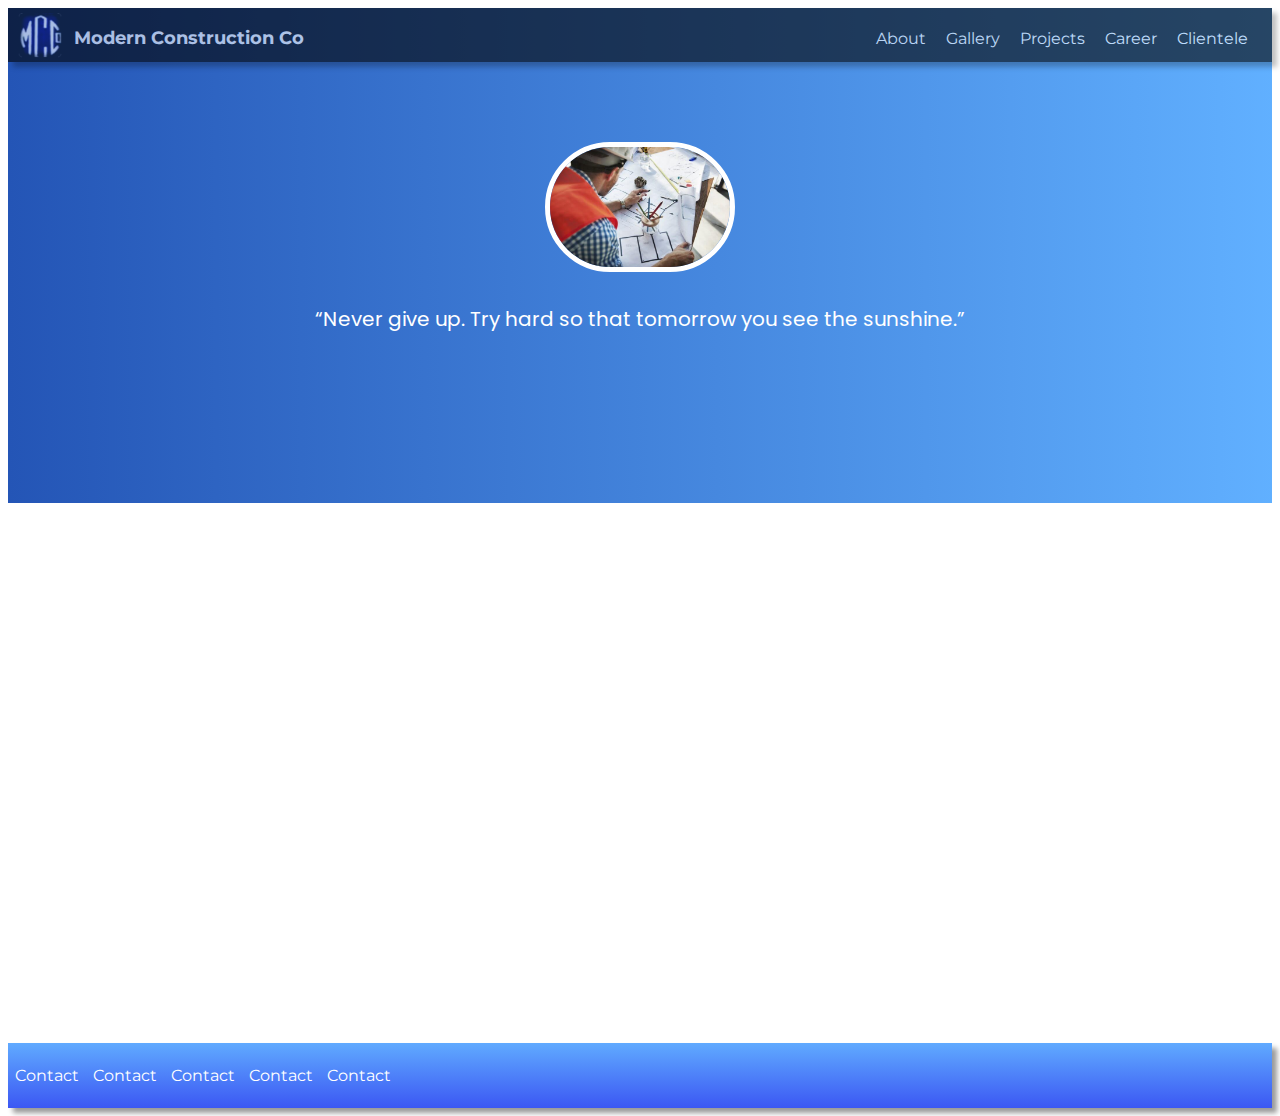
<file: About.html>
<!DOCTYPE html>
    <head>
        <meta charset="utf-8">
        <meta http-equiv="X-UA-Compatible" content="IE=edge">
        <title>Modern Construction Co</title>
        <meta name="description" content="">
        <meta name="viewport" content="width=device-width, initial-scale=1">
        <link href="https://fonts.googleapis.com/css2?family=Montserrat:wght@400;600&display=swap" rel="stylesheet"/>
        <link href="https://fonts.googleapis.com/css2?family=Lato:wght@300&family=Merriweather:wght@300&display=swap" rel="stylesheet">
        <link href="https://fonts.googleapis.com/css2?family=Poppins:ital,wght@1,200&display=swap" rel="stylesheet">
        <link rel="stylesheet" type="text/css" href="css/client2.css">
    </head>
    <body>
        <div class="container1">
        <nav>
            <a href="index.html">
                <img src="img/logo.png" id="logo">
            </a>
            <h1> Modern Construction Co </h1>
            <ul id ="topbarUL">
                <li id="navLI">About</li>
                <li id="navLI">Gallery</li>
                <li id="navLI">Projects</li>
                <li id="navLI">Career</li>
                <li id="navLI">Clientele</li>
            </ul>
        </nav>
        <div id = "container1ins">
            <img src="img/director.jpeg" id="imageDir" width=180px height=180px>
            <span id = "text">“Never give up. Try hard so that tomorrow you see the sunshine.”</span>
        </div>
        </div>
        <footer class="footer">
            <ul id = "footerUL">
                <li id="footLI">Contact</li>
                <li id="footLI">Contact</li>
                <li id="footLI">Contact</li>
                <li id="footLI">Contact</li>
                <li id="footLI">Contact</li>
            </ul>
        </footer>
        </body>
</html>
</file>
<file: css/client2.css>
html{
    font-family: 'Montserrat', sans-serif;
}

.container1{
    background: linear-gradient(to right,rgb(36, 85, 182), rgba(57, 156, 255, 0.8) );
    height: 55vh;
    margin-bottom: 60vh;
}

#imageDir{
    border:5px solid #ffffff;
    border-radius: 6rem;
    align-content: center;
    justify-items: center;
}

#text{
    margin-top: 2rem;
    font-size: 20px;
    color: #ffffff;
    word-wrap: normal;
    font-family: 'Poppins', sans-serif;
}

#container1ins{
    height: 11.5em;
    display: flex;
    flex-flow: column;
    align-items: center;
    justify-content: space-between;
    margin-top: 5em;
}

h2{
    text-align: center;
    color: rgba(0, 0, 0, 0.6);
    text-decoration: none;
    font-size: 3rem;
    font-family: 'Merriweather', serif;
    border: 3.5px solid #ffffff;
    margin-left: 80vh;
    margin-right: 80vh;
    padding: 0.5rem;
    background-color: #ffffff;
    box-shadow: 5px 5px 5px rgba(0, 0, 0, 0.4);
}

nav{
    background-color: #000000;
    opacity: 0.6;
    box-shadow: 5px 5px 5px rgba(0, 0, 0, 0.4);
    overflow: hidden;
    max-height: 6vh;
    display: flex;
    justify-content: space-between;
}

#logo{
    margin-top: 5px;
    margin-left: 10px;
    max-width: 3.5rem;
    vertical-align: middle;    
}

h1{
    color: #ffffff;
    font-size: 18px;
    flex: 3;
    margin-top: 1.2rem;
    vertical-align: middle;
}

#topbarUL{
    text-align: right;
    margin-top: 0.8rem;
    margin-right: 1rem;
}

#navLI{
    color: #ffffff;
    display: inline-block;
    justify-content: space-between;
    padding: .5rem;
    vertical-align: middle;
}

.footer{
    background-image:  linear-gradient(rgba(11, 125, 255, 0.65), rgba(25, 58, 241, 0.85));
    box-shadow: 5px 5px 5px rgba(0, 0, 0, 0.4);
}

#footerUL{
    display: inline-block;
    padding: 2px;
    vertical-align: middle;
}

#footLI{
    color: #ffffff;
    display: inline-block;
    padding: 5px;
}
</file>
